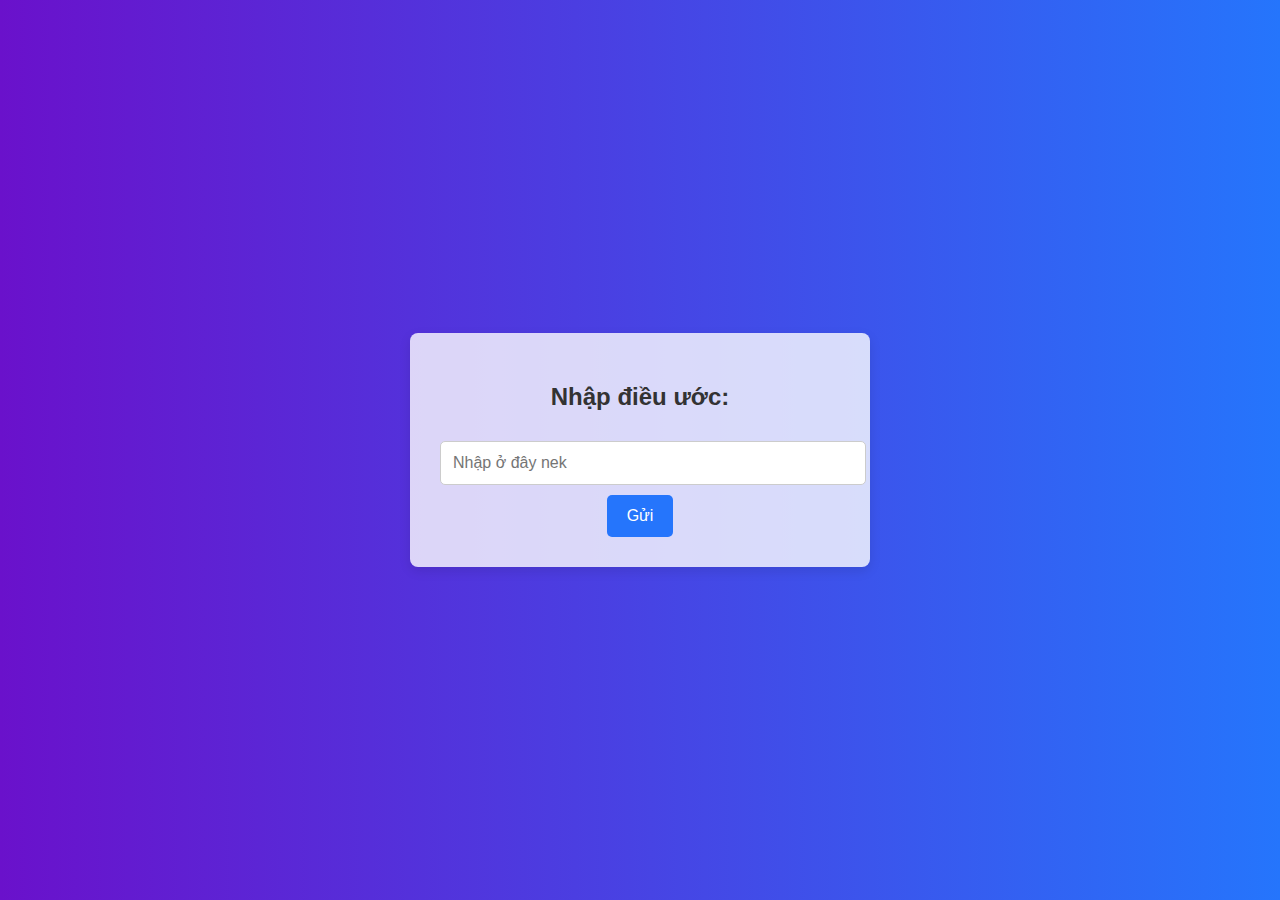
<file: nhapvanban.html>
<!DOCTYPE html>
<html lang="vi">
<head>
    <meta charset="UTF-8">
    <meta name="viewport" content="width=device-width, initial-scale=1.0">
    <title>Nhập và lưu văn bản</title>
    <style>
        body {
            font-family: Arial, sans-serif;
            background: linear-gradient(to right, #6a11cb, #2575fc); /* Nền gradient đẹp */
            display: flex;
            justify-content: center;
            align-items: center;
            height: 100vh;
            margin: 0;
        }

        .container {
            background-color: rgba(255, 255, 255, 0.8); /* Màu nền trong suốt */
            padding: 30px;
            border-radius: 8px;
            box-shadow: 0 4px 12px rgba(0, 0, 0, 0.1);
            text-align: center;
            width: 100%;
            max-width: 400px; /* Giới hạn chiều rộng */
        }

        h2 {
            color: #333;
            font-size: 24px;
            margin-bottom: 20px;
        }

        input[type="text"] {
            width: 100%;
            padding: 12px;
            margin: 10px 0;
            border-radius: 5px;
            border: 1px solid #ccc;
            font-size: 16px;
        }

        button {
            padding: 12px 20px;
            background-color: #2575fc;
            color: white;
            border: none;
            border-radius: 5px;
            font-size: 16px;
            cursor: pointer;
            transition: background-color 0.3s;
        }

        button:hover {
            background-color: #6a11cb;
        }
    </style>
    <script>
        function storeInput() {
            // Lấy giá trị từ input
            var userInput = document.getElementById("userInput").value;
            
            // In ra dữ liệu nhập trong console
            console.log("Đoạn văn bản đã nhập (chỉ bạn có thể thấy):", userInput);
            
            // Thông báo cho người dùng
            alert("Dữ liệu đã được lưu!");
        }
    </script>
</head>
<body>
    <div class="container">
        <h2>Nhập điều ước: </h2>
        <input type="text" id="userInput" placeholder="Nhập ở đây nek">
        <button onclick="storeInput()">Gửi</button>
    </div>
</body>
</html>
</file>
